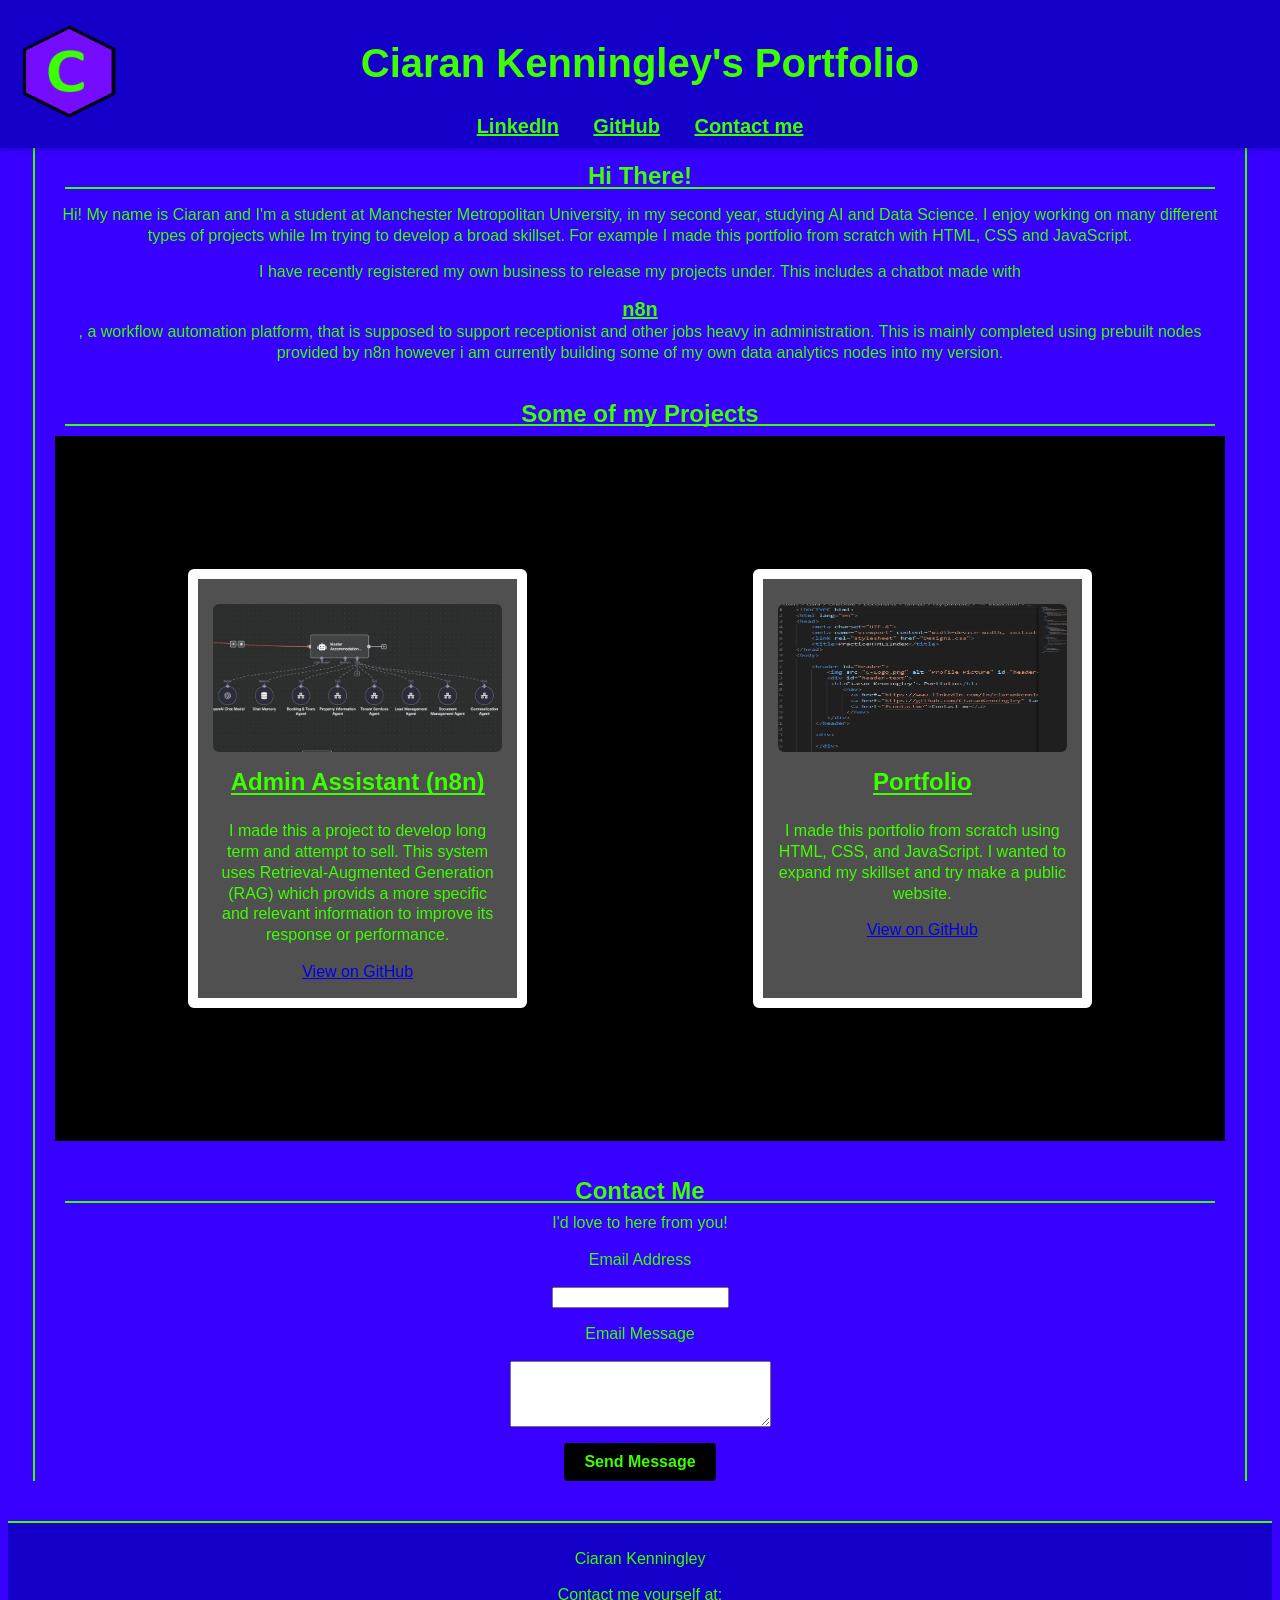
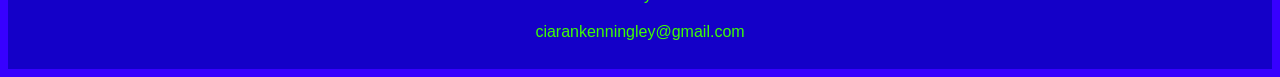
<file: index.html>
<!DOCTYPE html>
<html lang="en">
<head>
    <meta charset="UTF-8">
    <meta name="viewport" content="width=device-width, initial-scale=1.0">
    <link rel="stylesheet" href="Design1.css">
    <title>PracticeHTML1Index</title>
</head>
<body>

    <header id="header">
        <img src="C-Logo.png" alt="Profile Picture" id="header-image">
        <div id="header-text">
         <h1>Ciaran Kenningley's Portfolio</h1>
            <nav>
              <a href="https://www.linkedin.com/in/ciarankenningley/" target="_blank">LinkedIn</a>
              <a href="https://github.com/CiaranKenningley" target="_blank">GitHub</a>
              <a href="#contactme">Contact me</a>
             </nav>
        </div>
     </header>
    
     <div>
        
     </div>

     <main>
        <section id="welcome">
            <h2>Hi There!</h2>
            <p>
                Hi! My name is Ciaran and I'm a student at Manchester Metropolitan University, in my second year, studying AI and Data Science. I enjoy working on many different types of projects while Im trying to develop a broad skillset. For example I made this portfolio from scratch with HTML, CSS and JavaScript.
             </p>
             
            <p>
                I have recently registered my own business to release my projects under. This includes a chatbot made with 
                <nav><a href="https://www.n8n.io" target="_blank">n8n</a></nav>
                , a workflow automation platform, that is supposed to support receptionist and other jobs heavy in administration. This is mainly completed using prebuilt nodes provided by n8n however i am currently building some of my own data analytics nodes into my version. 
            
            </p>

        </section>

        <section id="Projects">
            <h2>Some of my Projects</h2>
            <div class="projectContainer">
                <div class="projectBox" id="box">
                    <img src="n8nImage.jpg" alt="yeee">
                    <h2>Admin Assistant (n8n)</h2>
                    <p> I made this a project to develop long term and attempt to sell. This system uses Retrieval-Augmented Generation (RAG) which provids a more specific and relevant information to improve its response or performance. </p>
                    <a href="https://github.com/CiaranKenningley/my-portfolio.git">View on GitHub</a>
                </div>

                <div class="projectBox" id="box">
                    <img src="HTMLcode.png" alt="yeee">
                    <h2>Portfolio</h2>
                    <p> I made this portfolio from scratch using HTML, CSS, and JavaScript. I wanted to expand my skillset and try make a public website. </p>
                    <a href="https://github.com/CiaranKenningley/my-portfolio.git">View on GitHub</a>
                </div>

            </div>
        </section>


        <section id="contactme">
            <h2>Contact Me</h2>
            I'd love to here from you! 
            <form>
                <p>
                    <label>Email Address</label>
                </p>
                <input type="text" id="Email" name="Email Address" cols="30">
                <p>
                    <label>Email Message</label>
                </p>

                <textarea id="Message" name="Message" rows="4" cols="30"></textarea>
            </form>

            <button type="submit">Send Message</button>


        </section>
    
    </main>

     <footer>
            <p>Ciaran Kenningley</p>
            <p>Contact me yourself at:</p>
            <p>ciarankenningley@gmail.com</p>
        </footer>

   <!-- <script src="javascript1.js"></script>-->
    <script src="javascript1.js"></script>
   
</body>
</html>
</file>
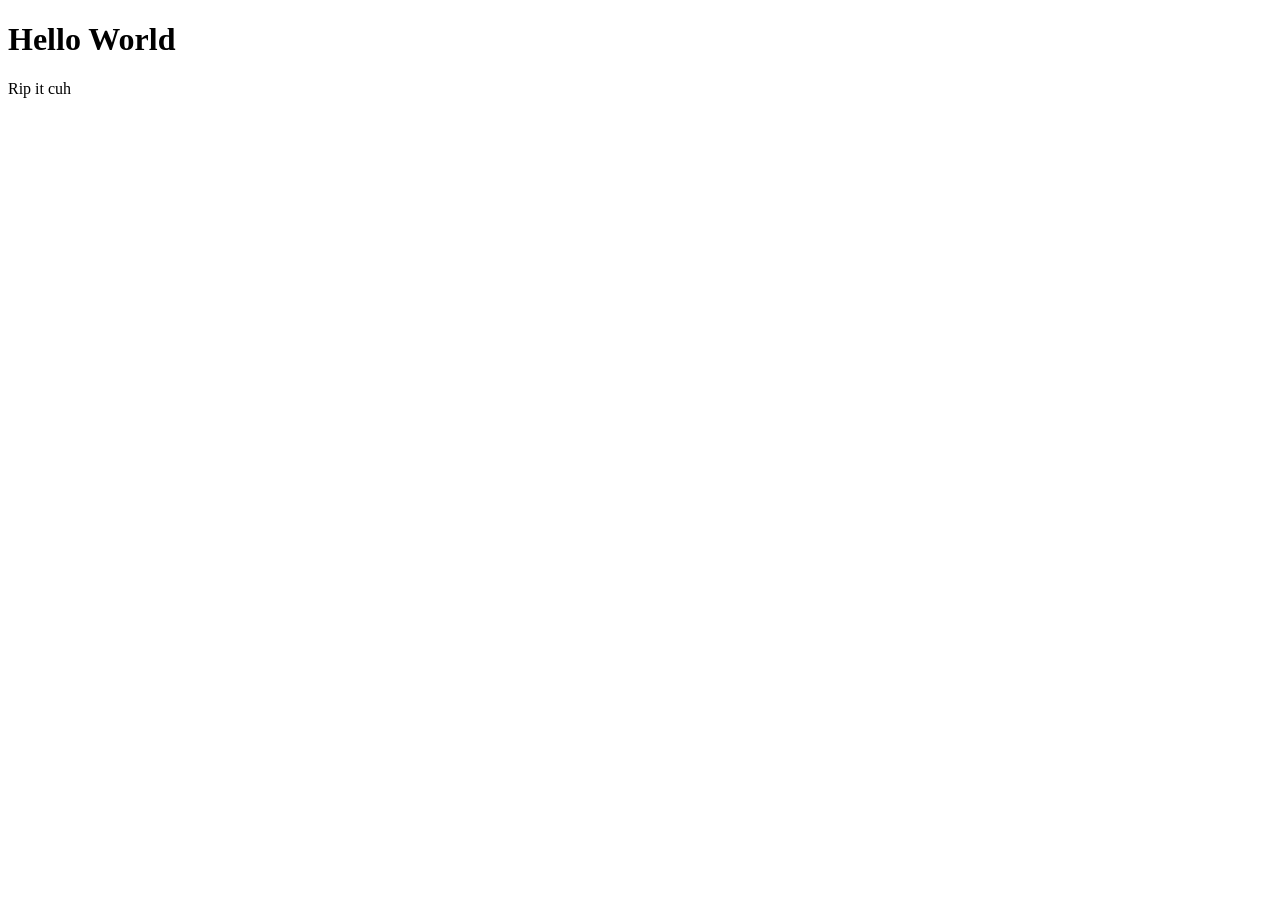
<file: aboutme.html>
<!DOCTYPE html>
<html lang="en">
<head>
    <meta charset="UTF-8">
    <meta name="viewport" content="width=device-width, initial-scale=1.0">
    <title>PracticeHTML1aboutMe</title>
</head>
<body>
    <h1> Hello World </h1>
    <p> Rip it cuh </p>

    
</body>
</html>
</file>
<file: Design1.css>
/* Setting general body design */

html{
    --header-height:60px;
}

body{
    font-family:'Arial', sans-serif;    /* */
    color: rgb(60, 255, 0);
    background-color: rgb(55, 0, 255);
    line-height: 130%;
}


/* general header design */

/* h1 settings */
header h1{
    font-size: 2.5em;
    line-height: 1.3;

}

@media (max-width: 600px) {
    header h1{
        font-size: 1.8em;
    }
    main {
        padding-top: var(--header-height);
    }
    
}

/*
header{
    /*background-color: rgb(0, 60, 255);*/
    /*color: rgb(60, 255, 0);
    text-align: center;
    position: fixed; /* Sticks the header to the top */
    /*top: 0;
    left: 0;
    right: 0;
    width: auto;
    background-color: rgb(20, 0, 200);
    /*box-shadow: 0 2px 5px rgba(0,0,0,0.2);*/
    /*transition: transform 0.3s ease-in-out; /* Smooth slide effect */
    /*z-index: top;
    padding: 20px;

    /*align-items: center;
   padding: 20px;



/* Header styling */
#header {
    position: fixed; /* Sticks the header to the top */
    top: 0;
    left: 0;
    right: 0;

    /* display: flex;
    flex-direction: row;
    align-items: center; */
    text-align: center;

    background-color: rgb(20, 0, 200);
    box-shadow: 0 2px 5px rgba(0,0,0,0.2);
    transition: transform 0.3s ease-in-out; /* Smooth slide effect */
    z-index: top;
    padding: 10px 20px;
}

#header-image{
   position: absolute;
   left: 20px;
   top: 50%;
   transform: translateY(-50%);
   /*box-shadow: 0 0 5px rgba(255, 255, 255, 0.4);*/

   height: 100px;
   width: 100px;
}

#header-text{
    display: inline-block;
}

/* The class that hides the header */
#header.header--hidden {
    transform: translateY(-110%); /* Moves the header up and out of sight */
}


/* Navigation link styling*/
nav {
    gap: 20px;
}


nav a {
    color: rgb(60, 255, 0);
    /*text-decoration: none;*/
    margin: 15px;
    font-size: 20px;
    font-weight: bold;
    text-align: center;
} 

nav a:hover{
    text-decoration: underline;
}

main{
    /*--height:calc(var(--header-height) - 20px);*/
    padding-top: var(--header-height);
    max-width: 100%;
    margin: 0 2%;
    border-left: 2px solid rgb(60, 255, 0);
    border-right: 2px solid rgb(60, 255, 0);
    padding-left: 20px;
    padding-right: 20px;

}

section{
    color: rgb(60, 255, 0);
    margin-bottom: 40px;
    text-align: center;
    justify-content: center;
}

section h2{
    text-align: center;
    color:rgb(60, 255, 0);
    border-bottom: 2px solid rgb(60, 255, 0);
    margin: 10px 10px;
}

.projectContainer{
    background-color: rgb(0, 0, 0);
    padding: 20px;
    display: flex;
    flex-direction: row;
    /* align-items: flex-start;
    justify-content: center;
    gap: 20px; */
}


.projectBox{
    display: flex;
    flex-direction: column;
    align-items: center;
    text-align: center;
    background-color: rgb(80, 80, 80);
    border: 10px solid rgb(255, 255, 255);
    padding: 15px;
    margin: 10% 10%;
    border-radius: 6px;
    width: 40%;
    /* box-shadow: 6px 6px 8px rgba(255, 255, 255, 0.5); */
}

.projectBox:hover{
    box-shadow: 0 0 20px rgba(255, 255, 255, 0.7);
    transform: scale(1.05);
    transition: transform 0.3s, box-shadow 0.3s;
}
.projectBox img{
    width: 100%;
    height: var(--header-height);
    border-radius: 6px;
    margin: 10px 10px;
    display: block;
}

button{
    background-color: rgb(0, 0, 0);
    color: rgb(60, 255, 0);
    border: none;
    padding: 10px 20px;
    margin-top: 10px;
    font-size: 16px;
    cursor: pointer;
    border-radius: 4px;
    font-weight: bold;
}

footer{
    text-align: center;
    color: rgb(60, 255, 0);
    border-top: 2px solid rgb(60, 255, 0);
    padding: 10px;
    margin-top: 40px;
    background-color: rgb(20, 0, 200);
    /* left: 0;
    right: 0;
    bottom: 0; */
}
</file>
